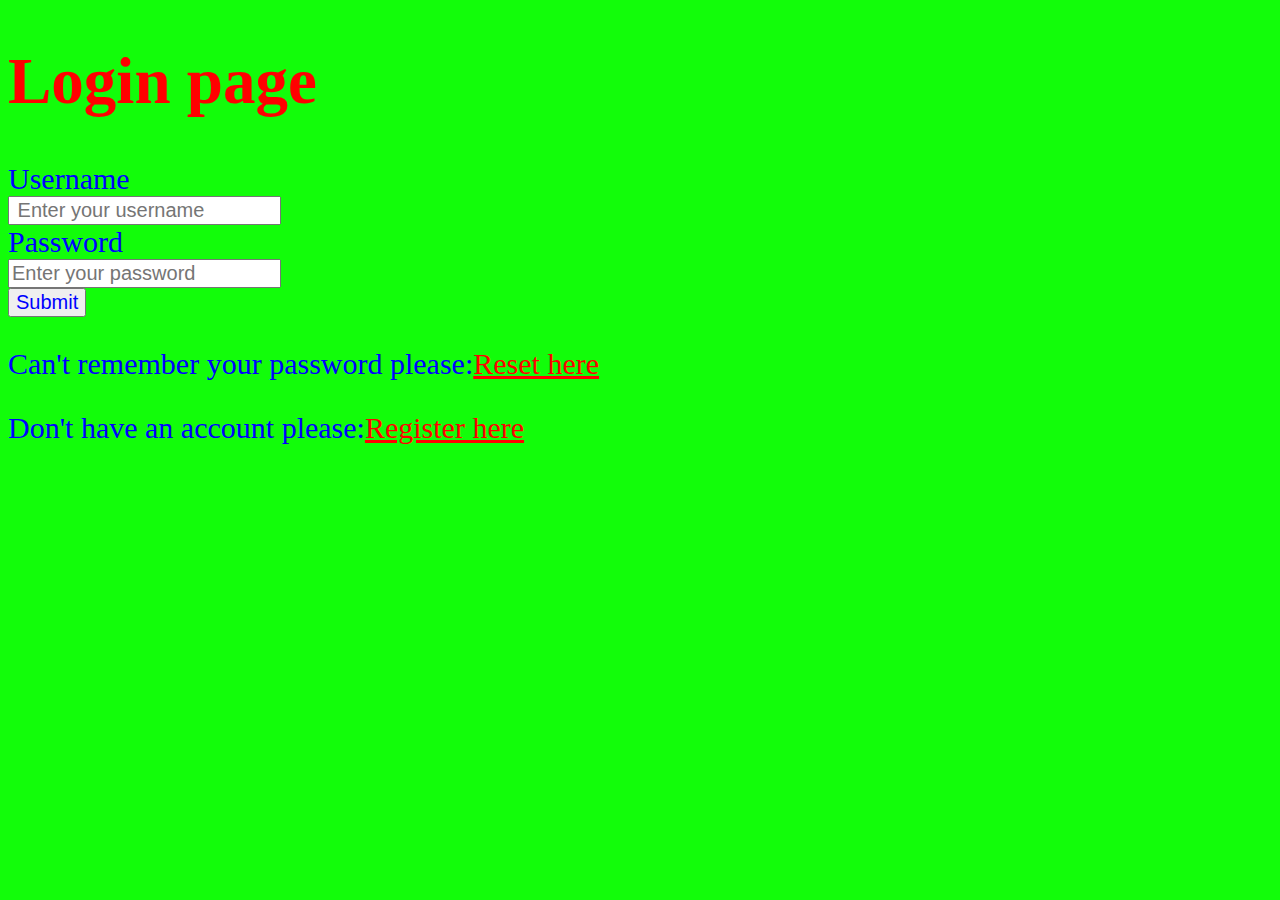
<file: index.html>
<!DOCTYPE html>
 <html lang="en">
 <head>
    <meta charset="UTF-8">
    <meta name="viewport" content="width=device-width, initial-scale=1.0">
    <title>Login page</title>
    <link rel="stylesheet" href="style.Css">
    <style>
         /* body{
        background-color: rgb(18, 253, 10);
        }
        h1{ 
      Color: red;
      Font-size: 65px
      }
      label{
          color: blue;
          font-size: 30px;
      }
      input{
          color: blue;
          font-size: 20px;
      }
      p{
         color: blue;
         font-size: 30px;
      }
      a{
        color: red;
      } */
         </style>
 </head>
 <body>
        <h1>Login page</h1>
        <!-- <h4>h4>It's free and only takes a minute</h4> -->
    <form>
        <label for="user">Username</label><br>
        <input type="text"name="user" placeholder=" Enter your username"><br>
        <label for="">Password</label><br>
        <input type="password"name="pass"placeholder="Enter your password"><br>
        <input type="Submit">
    </form>
    <p>Can't remember your password please:<a href="Reset.html" target="_blank">Reset here</a></p>
    <p>Don't have an account please:<a href="Register.html" target="_blank">Register here</a></p>
 </body>
 </html>
</file>
<file: style.Css>
body{
    background-color: rgb(18, 253, 10);
    }
    h1{ 
  Color: red;
  Font-size: 65px
  }
  label{
      color: blue;
      font-size: 30px;
  }
  input{
      color: blue;
      font-size: 20px;
  }
  p{
     color: blue;
     font-size: 30px;
  }
  a{
    color: red;
  }
</file>
